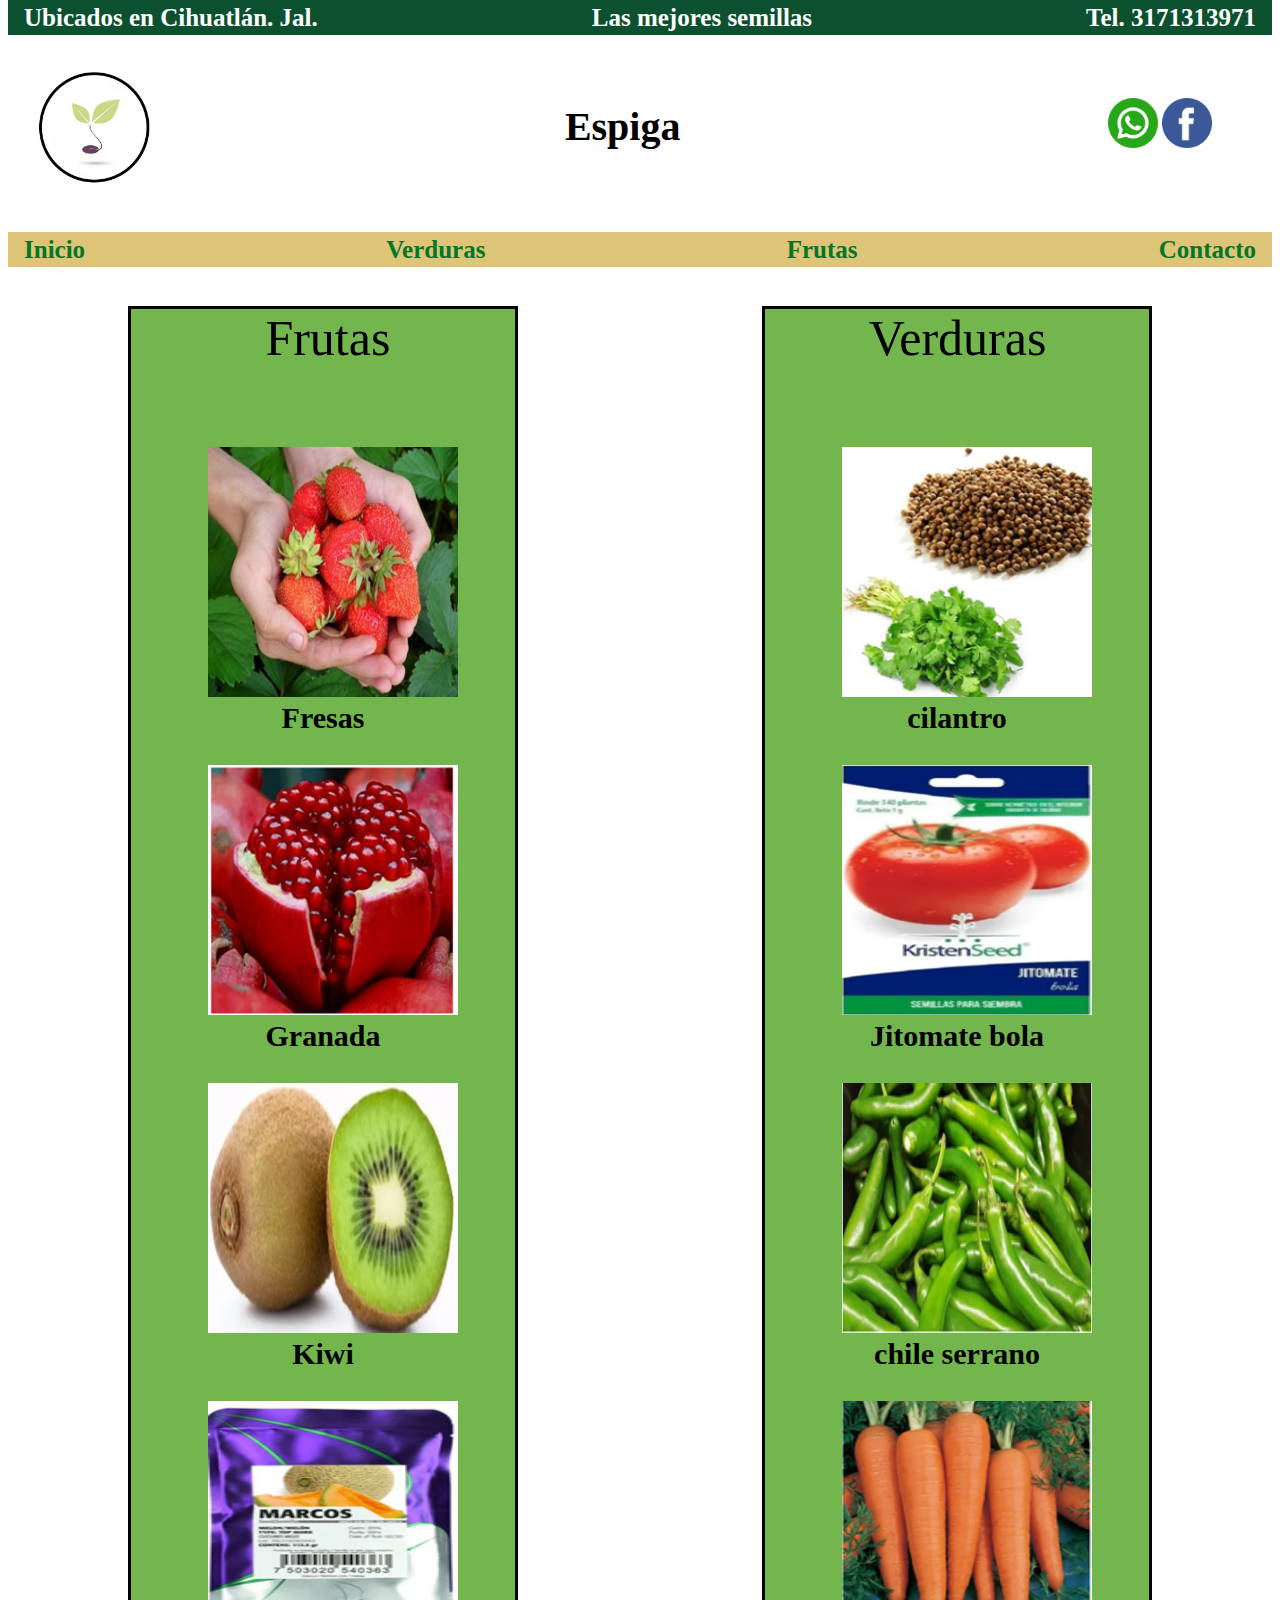
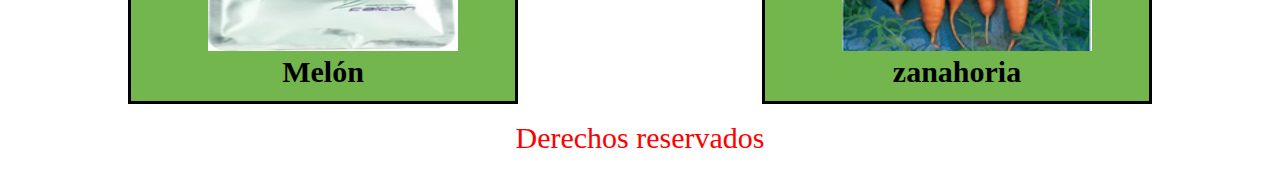
<file: Espiga/index.html>
<!DOCTYPE html>
<html lang="en">

<head>
    <meta charset="UTF-8">
    <meta http-equiv="X-UA-Compatible" content="IE=edge">
    <meta name="viewport" content="width=device-width, initial-scale=1.0">
    <title>Inicio</title>  
    <link href="https://fonts.googleapis.com/css2?family=Open+Sans:wght@400;700&display=swap" rel="stylesheet">
    <link rel="stylesheet" href="css/estilo.css">
</head>

<body>

    <div class="menucolor-fondo">  
        <nav class="menuprincipal contenedor">
            <p>Ubicados en Cihuatlán. Jal.</p>
            <p>Las mejores semillas</p>
            <p>Tel. 3171313971</p>
        </nav>
    </div>


    <div class="colorb-fondos">  
        <nav class="medio">
            <img src="img/semilla.jpg">
            <p>Espiga</p>
        </nav>
        <div class="redes" style="margin-left: 1100px;">
            <a href="https://chat.whatsapp.com/Do7VhjebaLz036L8ZyEFSw"><img src="img/whatsapp.png" alt=""></a>
            <a href="https://www.facebook.com/julio.espinozagomez.3"><img src="img/facebook.png" alt=""></a>
            

        </div>
    </div>


    <div class="menu-fondo">    
        <nav class="menup conten"> 
            <a href="index.html">Inicio</a>
            <a href="verduras.html">Verduras</a>
            <a href="frutas.html">Frutas</a>
            <a href="contacto.html">Contacto</a>
        </nav>
    </div>


    <div class="mf">     
        <a href="verduras.html">Verduras</a>
        <nav style="display: block;" class="mp ct">
            <img src="img/cilantro.png">
            <h3>cilantro</h3>
            
            <img src="img/jitomate.png" alt="">
            <h3>Jitomate bola</h3>
            
            <img src="img/chile.png" alt="">
            <h3>chile serrano</h3>
            
            <img src="img/zanahoria.png" alt="">
            <h3>zanahoria</h3>
        </nav>
    </div>

    <div class="mm">  
        <a href="frutas.html">Frutas</a>
        <nav style="display: block;" class="pm tc">
            <img src="img/fresas.jpg">
            <h3>Fresas</h3>
            
            <img src="img/granada.png" alt="">
            <h3>Granada</h3>
            
            <img src="img/kiwi.png" alt="">
            <h3>Kiwi</h3>
            
            <img src="img/melon.png" alt="">
            <h3>Melón</h3>
        </nav>
    </div>


   


</body>
<footer class="pie">
    <p>Derechos reservados</p>
</footer>
</html>
</file>
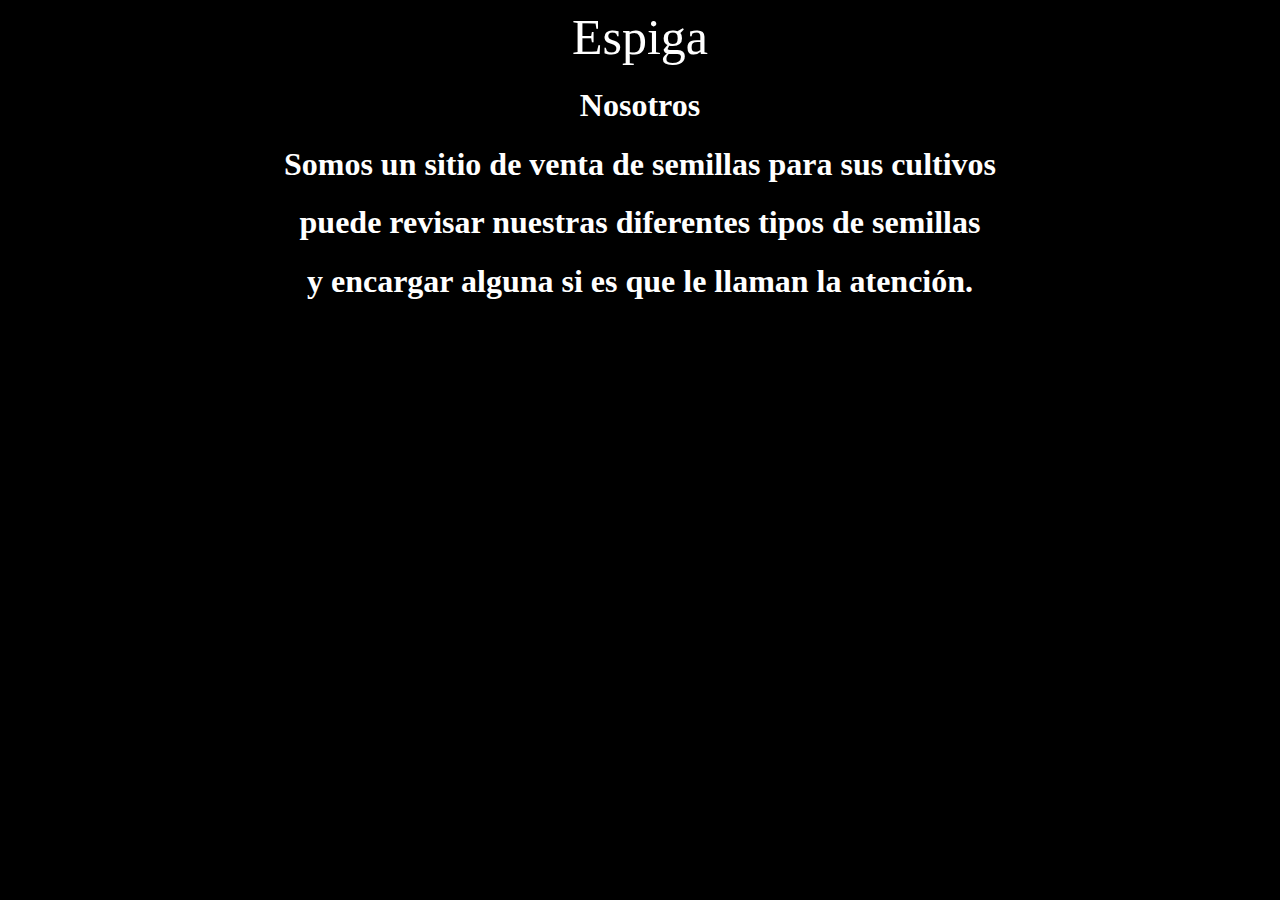
<file: Espiga/nosotros.html>
<!DOCTYPE html>
<html lang="en">

<head>
    <meta charset="UTF-8">
    <meta http-equiv="X-UA-Compatible" content="IE=edge">
    <meta name="viewport" content="width=device-width, initial-scale=1.0">
    <link rel="stylesheet" href="css/estilo.css">
    <title>Nosotros</title>
</head>

<body style="background-color: black;">
    <div class="cont">
        <header>Espiga</header>
        <h1>Nosotros</h1>
        <h1>Somos un sitio de venta de semillas para sus cultivos</h1>
        <h1>puede revisar nuestras diferentes tipos de semillas</h1>
        <h1>y encargar alguna si es que le llaman la atención.</h1>
        he
    </div>
</body>

</html>
</file>
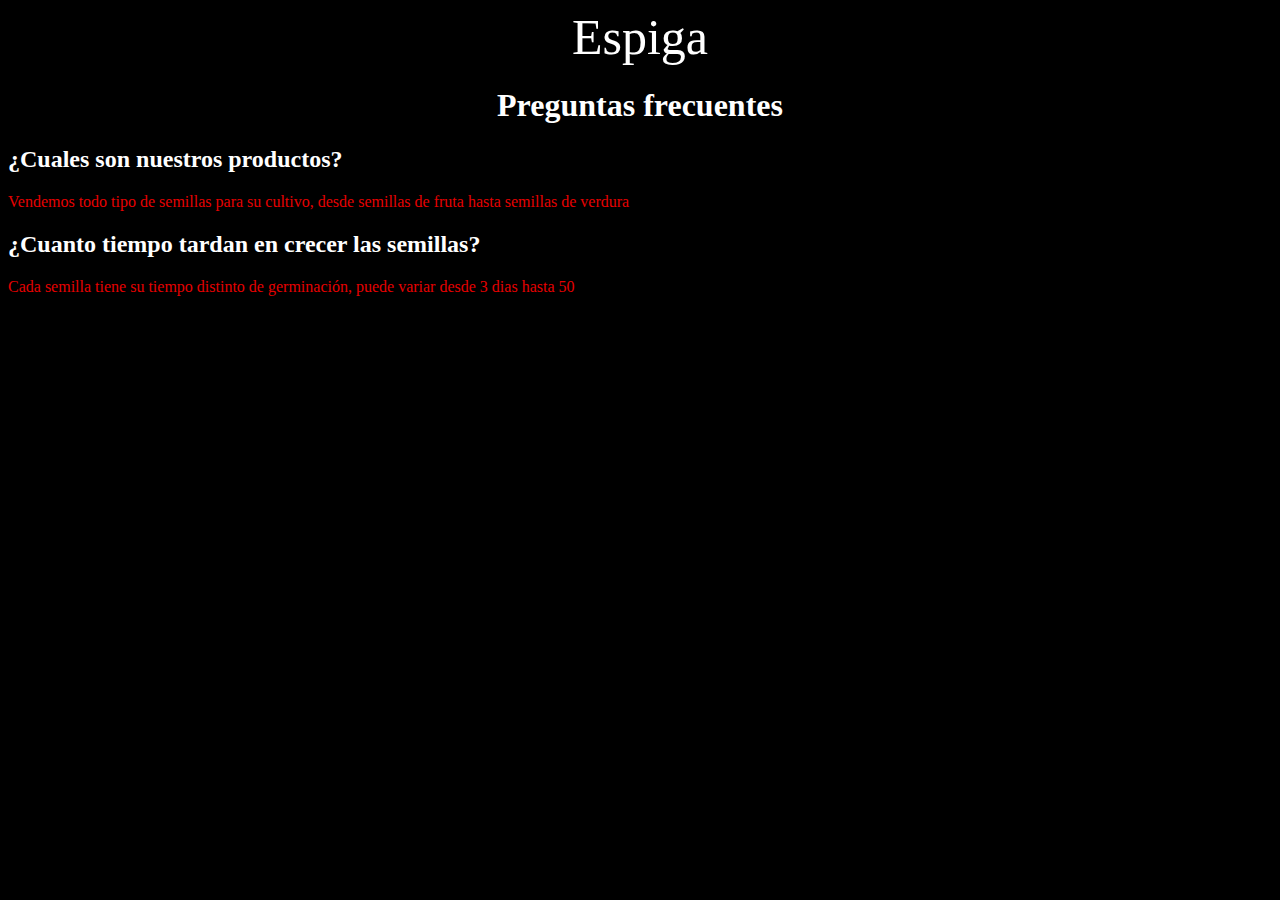
<file: Espiga/preguntas.html>
<!DOCTYPE html>
<html lang="en">
<head>
    <meta charset="UTF-8">
    <meta http-equiv="X-UA-Compatible" content="IE=edge">
    <meta name="viewport" content="width=device-width, initial-scale=1.0">
    <link rel="stylesheet" href="css/estilo.css">
    <title>Preguntas Frecuentes</title>
</head>
<body style="background-color: black;">
    <div class="cont">
        <header>Espiga</header>
        <h1>Preguntas frecuentes</h1>
        <h2>¿Cuales son nuestros productos?</h2>
        <p>Vendemos todo tipo de semillas para su cultivo, desde semillas de fruta hasta semillas de verdura</p>
        <h2>¿Cuanto tiempo tardan en crecer las semillas?</h2>
        <p>Cada semilla tiene su tiempo distinto de germinación, puede variar desde 3 dias hasta 50</p>
        
    </div>
</body>
</html>
</file>
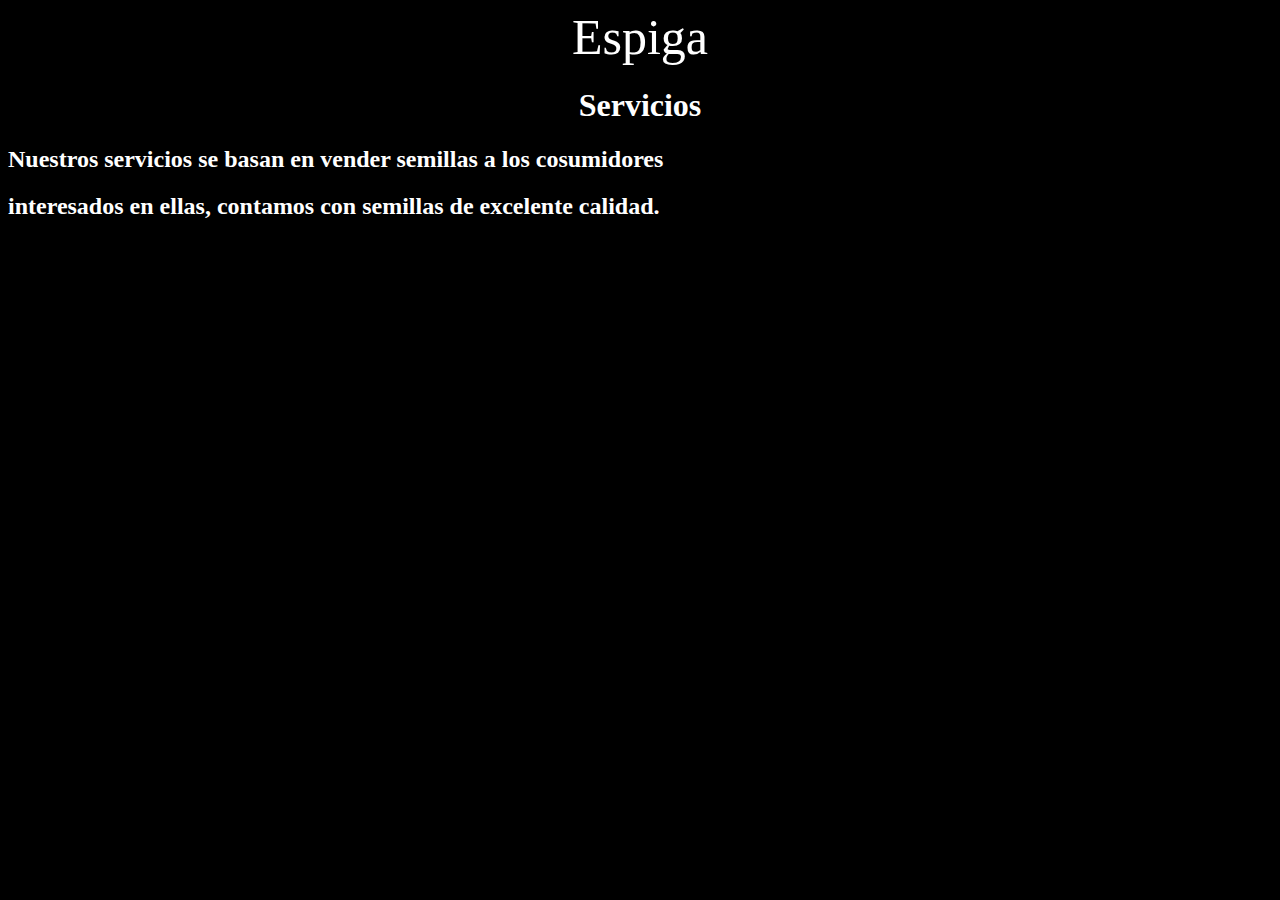
<file: Espiga/servicios.html>
<!DOCTYPE html>
<html lang="en">
<head>
    <meta charset="UTF-8">
    <meta http-equiv="X-UA-Compatible" content="IE=edge">
    <meta name="viewport" content="width=device-width, initial-scale=1.0">
    <link rel="stylesheet" href="css/estilo.css">
    <title>Preguntas Frecuentes</title>
</head>
<body style="background-color: black;">
    <div class="cont">
        <header>Espiga</header>
        <h1>Servicios</h1>

        <h2>Nuestros servicios se basan en vender semillas a los cosumidores</h2>
        <h2>interesados en ellas, contamos con semillas de excelente calidad.</h2>
       
        
    </div>
</body>
</html>
</file>
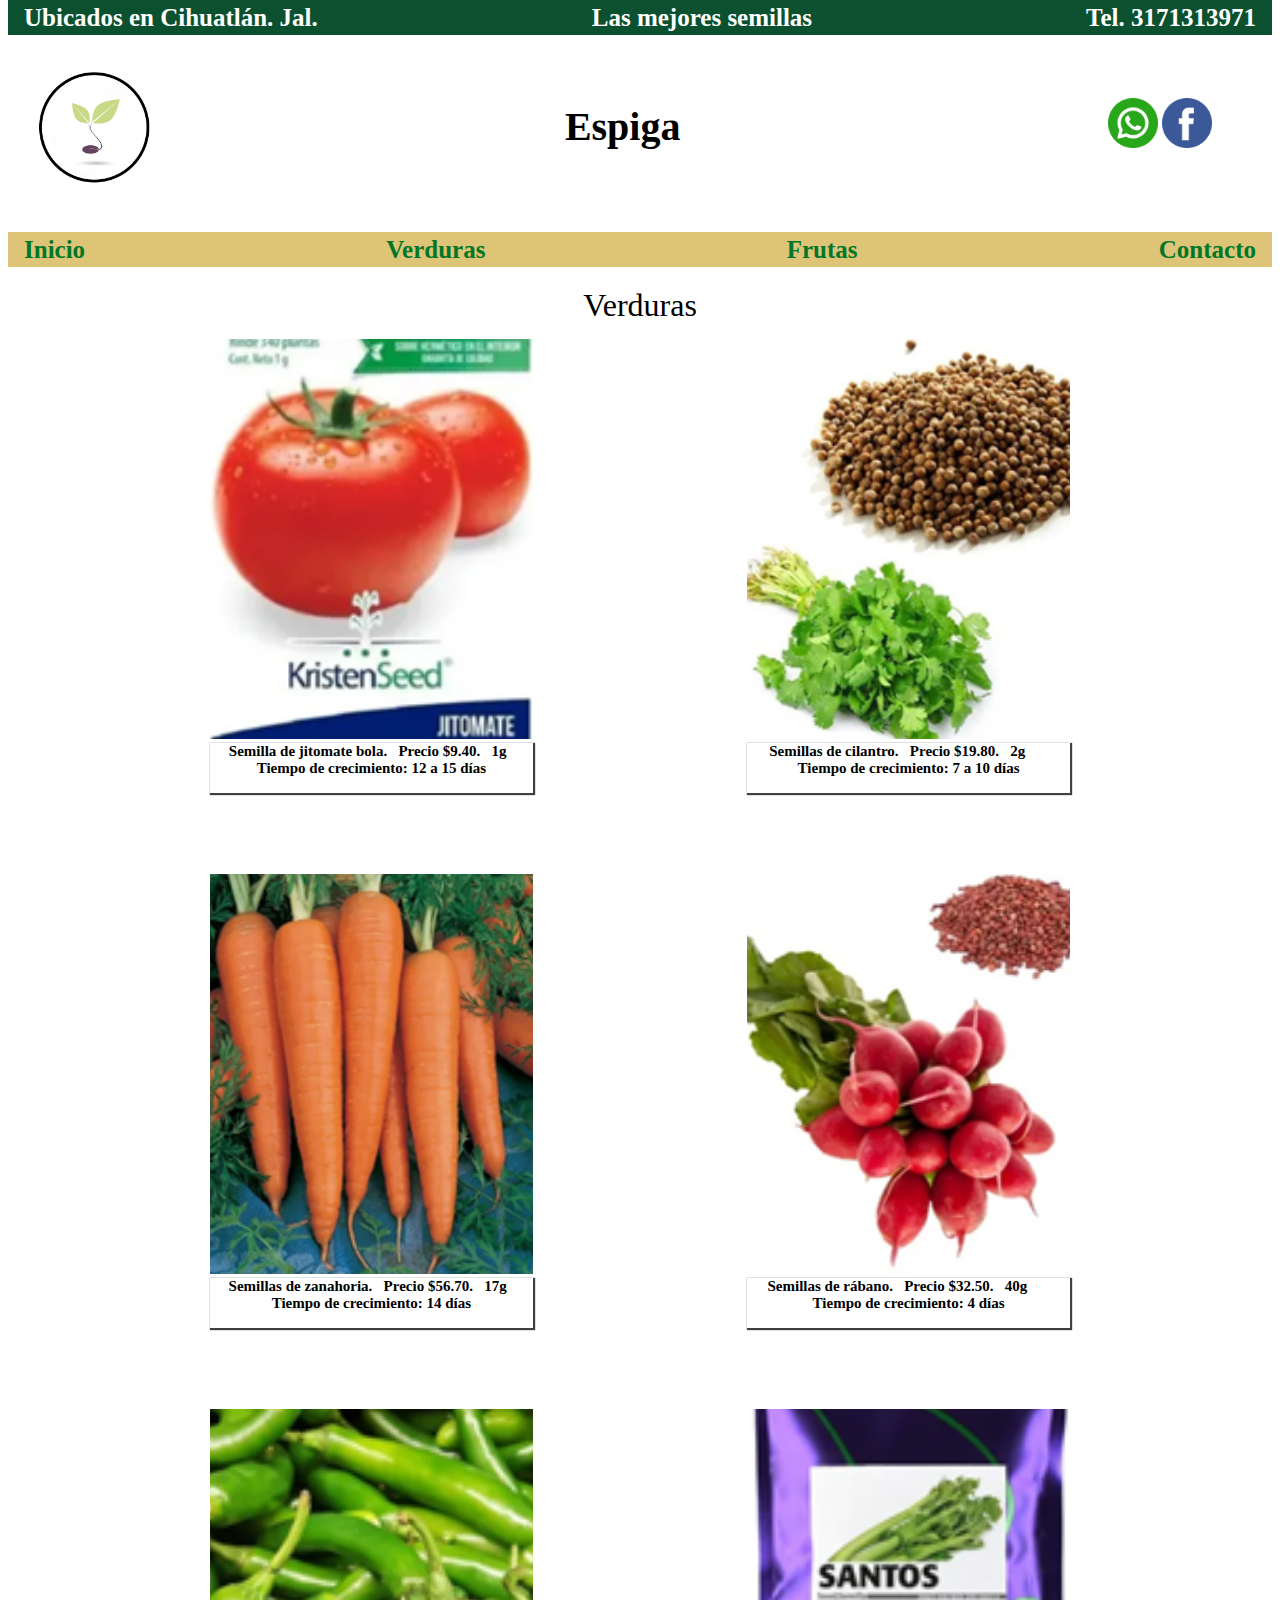
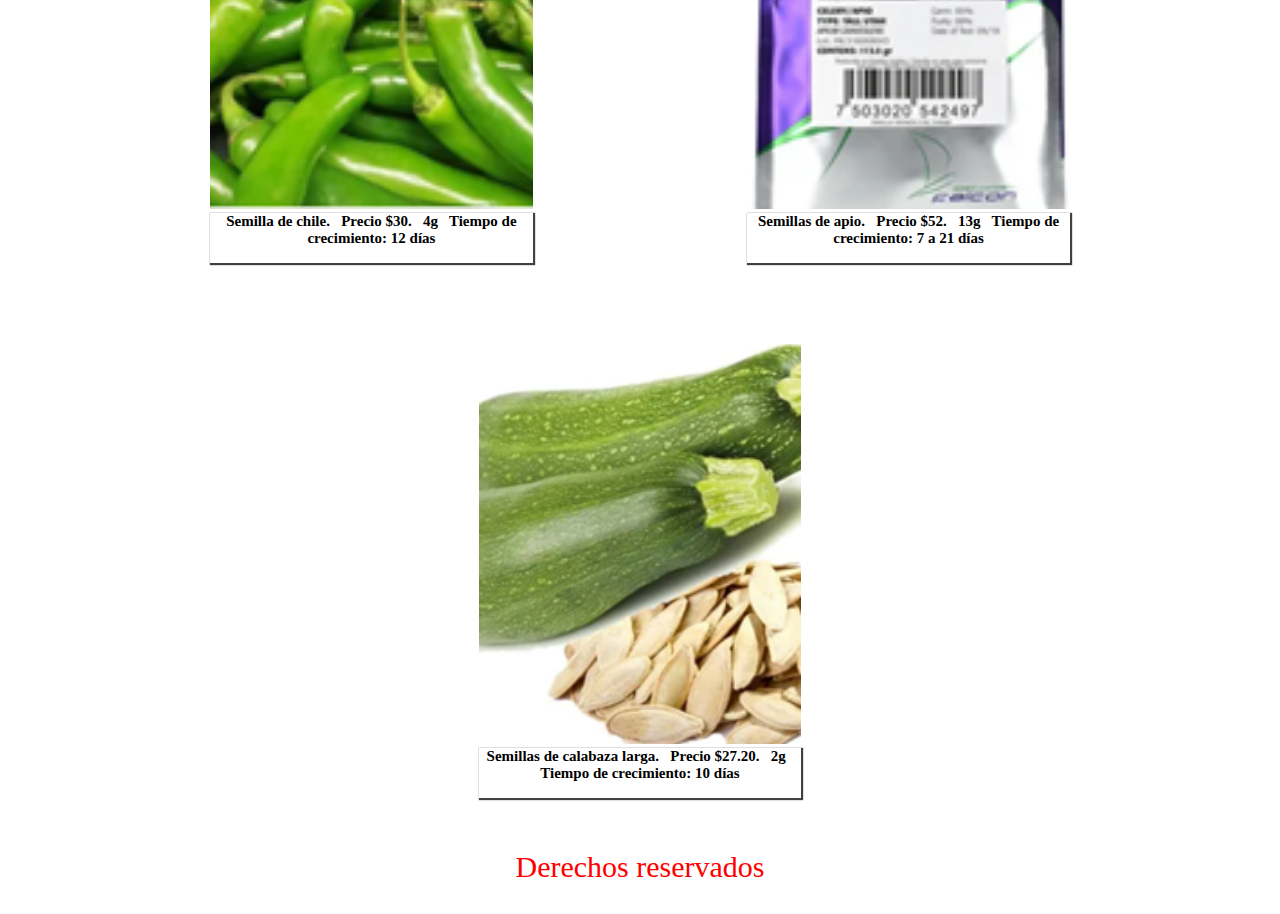
<file: Espiga/verduras.html>
<!DOCTYPE html>
<html lang="en">

<head>
    <meta charset="UTF-8">
    <meta name="viewport" content="width=device-width, initial-scale=1.0">
    <meta http-equiv="X-UA-Compatible" content="ie=edge">
    <title>Verduras</title>
    <link rel="stylesheet" href="css/estilo.css">
</head>

<body>

    <div class="menucolor-fondo">
        <nav class="menuprincipal contenedor">
            <p>Ubicados en Cihuatlán. Jal.</p>
            <p>Las mejores semillas</p>
            <p>Tel. 3171313971</p>
        </nav>
    </div>


    <div class="colorb-fondos">
        <nav class="medio">
            <img src="img/semilla.jpg">
            <p>Espiga</p>
        </nav>
        <div class="redes" style="margin-left: 1100px;">
            <a href="https://chat.whatsapp.com/Do7VhjebaLz036L8ZyEFSw"><img src="img/whatsapp.png" alt=""></a>
            <a href="https://www.facebook.com/julio.espinozagomez.3"><img src="img/facebook.png" alt=""></a>

        </div>
    </div>


    <div class="menu-fondo">
        <nav class="menup conten">
            <a href="index.html">Inicio</a>
            <a href="verduras.html">Verduras</a>
            <a href="frutas.html">Frutas</a>
            <a href="contacto.html">Contacto</a>
        </nav>
    </div>



    <div class="verduras">
        <h1>Verduras</h1>
        <div class="cimagenes">
            <div class="imagen">
                <img src="img/jitomate.png" alt="">
                <div class="precio">
                    <h2>Semilla de jitomate bola.  &nbsp; Precio $9.40.   &nbsp; 1g  &nbsp; Tiempo de crecimiento: 12 a 15 días</h2>
                </div>
            </div>
            <div class="imagen">
                <img src="img/cilantro.png" alt="">
                <div class="precio">
                    <h2>Semillas de cilantro.  &nbsp; Precio $19.80.   &nbsp; 2g  &nbsp;  &nbsp; &nbsp; Tiempo de crecimiento: 7 a 10 días</h2>

                </div>
            </div>
        </div>
    </div>
    <div class="separacion"></div>
    <div class="cimagenes">
        <div class="imagen">
            <img src="img/zanahoria.png" alt="">
            <div class="precio">
                <h2>Semillas de zanahoria.  &nbsp; Precio $56.70.   &nbsp; 17g  &nbsp; Tiempo de crecimiento: 14 días</h2>
            </div>
        </div>
        <div class="imagen">
            <img src="img/rabano.png" alt="">
            <div class="precio">
                <h2>Semillas de rábano.  &nbsp; Precio $32.50.   &nbsp; 40g  &nbsp; &nbsp; &nbsp; Tiempo de crecimiento: 4 días</h2>
            </div>
        </div>
    </div>
    <div class="separacion"></div>
        <div class="cimagenes">
            <div class="imagen">
                <img src="img/chile.png" alt="">
                <div class="precio">
                    <h2>Semilla de chile.  &nbsp; Precio $30.   &nbsp; 4g  &nbsp;  Tiempo de crecimiento: 12 días</h2>
                </div>
            </div>
            <div class="imagen">
                <img src="img/apio.png" alt="">
                <div class="precio">
                    <h2>Semillas de apio.  &nbsp; Precio $52.   &nbsp; 13g  &nbsp;  Tiempo de crecimiento: 7 a 21 días</h2>

                </div>
            </div>
        </div>
    </div>
    <div class="separacion"></div>
    <div class="cimagenes">
        <div class="imagen">
            <img src="img/calabaza.png" alt="">
            <div class="precio">
                <h2>Semillas de calabaza larga.  &nbsp; Precio $27.20.   &nbsp; 2g  &nbsp; Tiempo de crecimiento: 10 días</h2>
            </div>
        </div>
    </div> 
           
</body>


<footer class="footer">
    <p>Derechos reservados</p>

</html>
</file>
<file: Espiga/css/estilo.css>
/*fondo barra*/
.menucolor-fondo{
   
    width: 100%;
background-color: #0b512f;
}
/*alineacion de texto*/
.menuprincipal{
    display: flex;
    flex-direction: column;
    align-items: center;
  
}
/*alineacion en linea*/
    .menuprincipal{
        margin-top: -8px;
        height: 35px;
        flex-direction: row;
        justify-content: space-between;
    }
    /*tamaño texto*/
.menuprincipal p{
    color: #ffffff;
    text-decoration: none;
    font-size: 25px;
    font-weight: bold; 
    padding: 1rem;
}

/* barra abajo*/
/*fondo barra*/
.menu-fondo{
   
    width: 100%;
background-color: #dec477;
}
/*alineacion de texto*/
.menup{
    display: flex;
    flex-direction: column;
    align-items: center;
  
}
/*alineacion en linea*/
    .menup{
        margin-top: 80px;
        height: 35px;
        flex-direction: row;
        justify-content: space-between;
    }
    /*tamaño texto*/
.menup a{
    color: #037728;
    text-decoration: none;
    font-size: 25px;
    font-weight: bold; 
    padding: 1rem;
}
/*texto al pasar mouse*/
.menup a:hover{  
    color: #000000;
    width: auto;
    height: auto;
    
}


/*barra medio*/
/*alineacion de texto*/
.medio{
    display: flex;
    flex-direction: column;
    align-items: center;
  
}
/*alineacion en linea*/
    .medio{
        margin-top: 20px;
        height: 35px;
        flex-direction: row;
        justify-content: space-between;
    }
.medio p{
    color: #000000;
    text-decoration: none;
    font-size: 40px;
    font-weight: bold; 
    padding: 3rem;
    margin: auto;
    margin-right: 43%;
}
.medio img{
    margin-left: 1%;
    margin-top: auto;
    width: 150px;
    height: 150px;

}
.redes img{
height: 50px;
margin-top: 5%;

}
/*texto al pasar mouse*/
.medio a:hover{  
    color: #000000;
    width: auto;
    height: auto;
    
}


/*verduras*/


.verduras h1{
    text-align: center;
    margin:20px 0 15px 0;
    font-weight: 300;
}
.cimagenes{
    display:flex;
    width: 85%;
    margin: auto;
    justify-content: space-around;
    flex-wrap: wrap;
    border-radius:px;
   
}
.cimagenes .imagen{
    width: 30%;
    position: relative;
    height:400px;
    margin-bottom:5px;
}
.cimagenes h2{
    font-size: 15px;
    margin: auto;
    width: 100%;
    position: relative;
    height:50px;
    margin-bottom:5px;
    box-shadow: 1px 1px 1px 1px rgba(0, 0, 0, 0.75);
    text-align: center;
}
.imagen img{
    width: 100%;
    height:100%;
    object-fit: cover;
}
.separacion{
    border-top: 80px solid rgb(255, 255, 255);
    margin-bottom:50px;
}
.footer p{

    color: #ff0000;
    margin-top: 8%;
    text-align: center;
    font-size: 30px;
}

/*frutas*/

.frutas h1{
    text-align: center;
    margin:20px 0 15px 0;
    font-weight: 300;
}
.cnt{
    display:flex;
    width: 85%;
    margin: auto;
    justify-content: space-around;
    flex-wrap: wrap;
    border-radius:px;
   
}

.cnt .imagenes{
    width: 28%;
    position: relative;
    height:340px;
    margin-bottom:5px;
    
}

.cnt h2{
    font-size: 15px;
    margin: auto;
    width: 100%;
    position: relative;
    height:60px;
    margin-bottom:5px;
    box-shadow: 1px 1px 1px 1px rgba(0, 0, 0, 0.75);
    text-align: center;
   
}

.imagenes img{
    width: 100%;
    height:100%;
    object-fit: cover;
}


.separar{
    border-top: 80px solid rgb(255, 255, 255);
    margin-bottom:50px;
}
.foot p{
    color: #ff0000;
    margin-top: 1%;
    text-align: center;
    font-size: 30px;
}


/*contacto*/
.contacto h1{
  color: #ffffff;
  margin: auto;
  margin-left: 30px;
}
.contacto h5{
    color: white;
    margin-left: 30px;
}
.contacto a{
    text-decoration: none;
    color: #ff0000;
}
.contacto h4{
    margin-left: 30px;
    font-size: 30px;
}
.contacto img{
    width: 5%;
    height: 10%;
    margin-left: 30px;
}


.mf{
     width: 30%;
    height: 87rem;
    background-color: #379600b2; 
    border: 3px solid black;  
    margin-top: 3%;
    position: absolute;
    right: 10%;

}   
.mf a{
    
    color: #000000;
    font-size: 50px;
    text-decoration: none;
    margin-left: 27%;
}
/*alineacion en linea*/
    .mp{
        margin-top: 80px;
        height: 35px;
        flex-direction: row;
        justify-content: space-between;
        
    }
    /*tamaño texto*/
.mp img{
   width: 250px;
   height: 250px;
   margin-left: 20%;
   border: #000000;
}
.mp h3{
    text-align: center;
    font-size: 30px;
    margin-top: 0%;
}


.mm{
    width: 30%;
   height: 87rem;
   background-color: #379600b2; 
   border: 3px solid black;  
   margin-top: 3%;
   position: absolute;
   left: 10%;

}   
.mm a{
   
   color: #000000;
   font-size: 50px;
   text-decoration: none;
   margin-left: 35%;
}
/*alineacion en linea*/
   .pm{
       margin-top: 80px;
       height: 35px;
       flex-direction: row;
       justify-content: space-between;
       
   }
   /*tamaño texto*/
.pm img{
  width: 250px;
  height: 250px;
  margin-left: 20%;
  border: #000000;
}
.pm h3{
   text-align: center;
   font-size: 30px;
   margin-top: 0%;
}

.pie p{
    color: #ff0000;
    margin-top: 115%;
    text-align: center;
    font-size: 30px;
}


.cont h1{
 color: #ffffff;
 text-align: center;
}
.cont header{
    text-align: center;
color: #ffffff;
font-size: 50px;
}
.cont h2{
color: #ffffff;
text-align: left;
}
.cont p{
    color: rgb(230, 0, 0);
    text-align: left;
}
</file>
